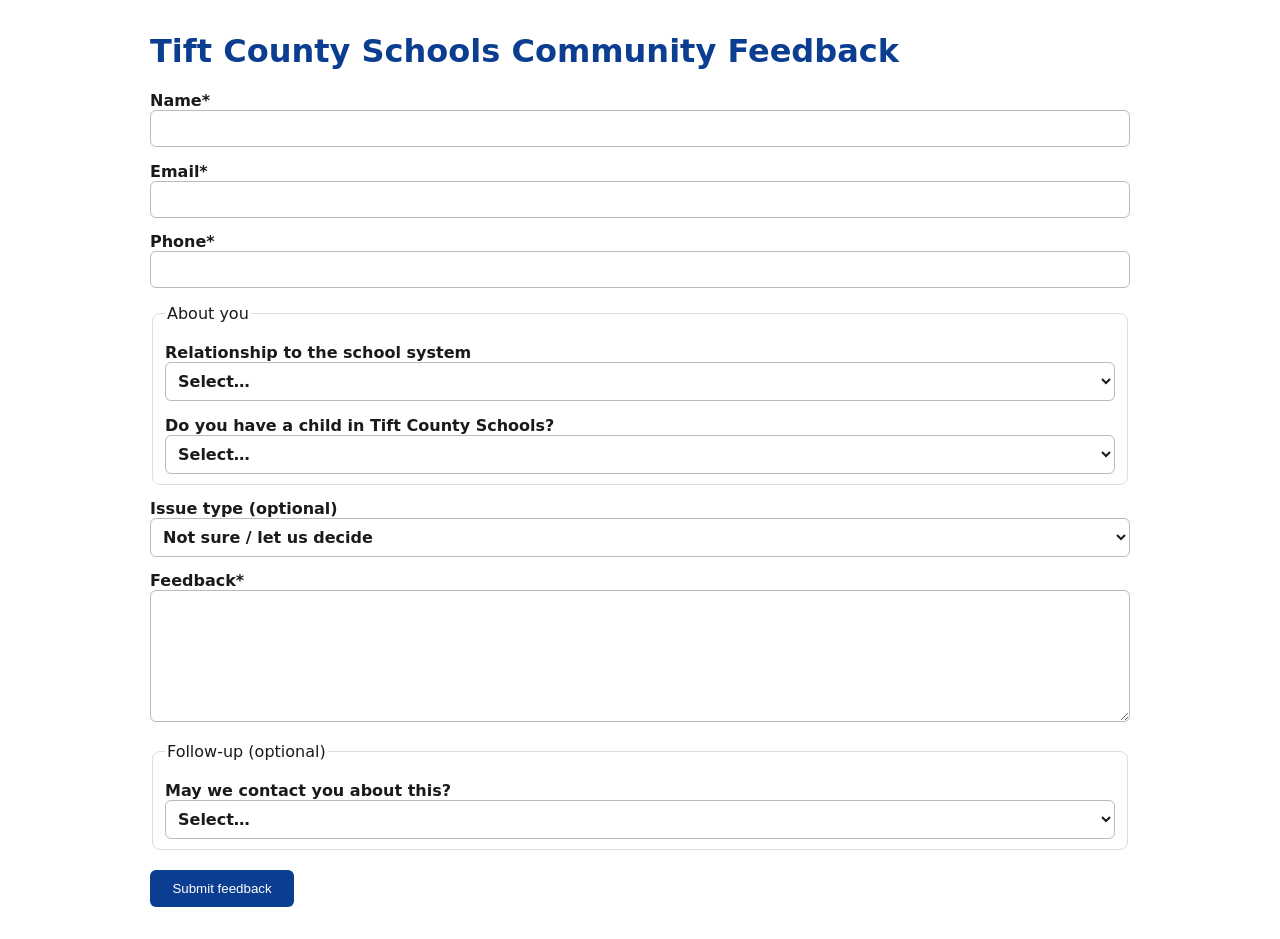
<file: index.html>
<!doctype html><html lang="en"><head><meta charset="utf-8"><meta name="viewport" content="width=device-width,initial-scale=1"><meta name="color-scheme" content="light">
<title>Tift County Schools – Community Feedback</title><link rel="stylesheet" href="style.css"><style>.bspin{display:inline-block;width:14px;height:14px;border:3px solid #d6dde6;border-top-color:#1d4ed8;border-radius:50%;animation:sp .8s linear infinite;vertical-align:-2px;margin-right:6px}@keyframes sp{to{transform:rotate(360deg)}}</style></head><body>
<h1>Tift County Schools Community Feedback</h1><div id="msg"></div>
<form id="f">
<label>Name*<input name="name" required></label><label>Email*<input type="email" name="email" required></label><label>Phone*<input type="tel" name="phone" required></label>
<fieldset><legend>About you</legend>
<label>Relationship to the school system<select name="relationship"><option value="">Select…</option><option>Parent/Guardian</option><option>Student</option><option>Staff</option><option>Community member</option><option>Business owner</option><option>Other</option></select></label>
<label>Do you have a child in Tift County Schools?<select name="has_child" id="hc"><option value="">Select…</option><option>Yes</option><option>No</option></select></label>
<div id="kid" hidden><label>Which school(s)?</label><div class="chk" id="schools"></div><label>Grade level(s)</label><div class="chk" id="grades"></div></div></fieldset>
<label>Issue type (optional)<select name="issue_type"><option value="">Not sure / let us decide</option><option value="sports">Sports</option><option value="education">Education</option><option value="safety">Safety</option><option value="facilities">Facilities</option><option value="transportation">Transportation</option><option value="other">Other</option></select></label>
<label>Feedback*<textarea name="feedback" rows="6" required></textarea></label>
<fieldset><legend>Follow-up (optional)</legend><label>May we contact you about this?<select name="may_contact" id="mc"><option value="">Select…</option><option>Yes</option><option>No</option></select></label>
<div id="cm" hidden><label>Preferred contact method<select name="contact_method"><option value="">Select…</option><option>Email</option><option>Phone call</option><option>Text message</option></select></label></div></fieldset>
<button id="b">Submit feedback</button></form>
<script src="config.js"></script><script>
const SCHOOLS=["Tift County High School","Eighth Street Middle School","J.T. Reddick School","Annie Belle Clark Primary","G.O. Bailey Primary","Len Lastinger Primary","Northside Primary","Charles Spencer Elementary","Matt Wilson Elementary","Omega Elementary","Sixth Street Academy","Tift County Pre-K / Northeast Campus","Other"],GRADES=["Pre-K","K","1","2","3","4","5","6","7","8","9","10","11","12"];
const cb=(n,a)=>a.map(x=>`<label><input type="checkbox" name="${n}" value="${x}"> ${x}</label>`).join('');
schools.innerHTML=cb('schools',SCHOOLS);grades.innerHTML=cb('grades',GRADES);
hc.onchange=()=>kid.hidden=hc.value!=='Yes';mc.onchange=()=>cm.hidden=mc.value!=='Yes';
if(!API)msg.innerHTML='<p class="note">Preview mode: the backend is not connected yet, so submissions are not saved.</p>';
f.onsubmit=async e=>{e.preventDefault();const d=new FormData(f),o={action:'submit'};
 for(const k of d.keys())o[k]=d.getAll(k).length>1||k==='schools'||k==='grades'?d.getAll(k):d.get(k);
 if(o.has_child!=='Yes'){o.schools=[];o.grades=[];} if(o.may_contact!=='Yes')o.contact_method='';
 if(!API){msg.innerHTML='<p class="note">Preview mode — not saved. (Backend not connected.)</p>';return;}
 b.disabled=true;b.innerHTML='<span class="bspin"></span>Sending…';try{const r=await(await fetch(API,{method:'POST',body:JSON.stringify(o)})).json();if(!r.ok)throw Error(r.error||'Error');
  document.body.innerHTML=`<h1>Thank you!</h1><p>Your feedback (reference #${r.id}) was received by Tift County Schools.</p><p><a href="./">Submit another</a></p>`;}
 catch(err){msg.innerHTML=`<p class="err">${err.message}. Please try again.</p>`;b.disabled=false;b.textContent='Submit feedback';}};
</script></body></html>
</file>
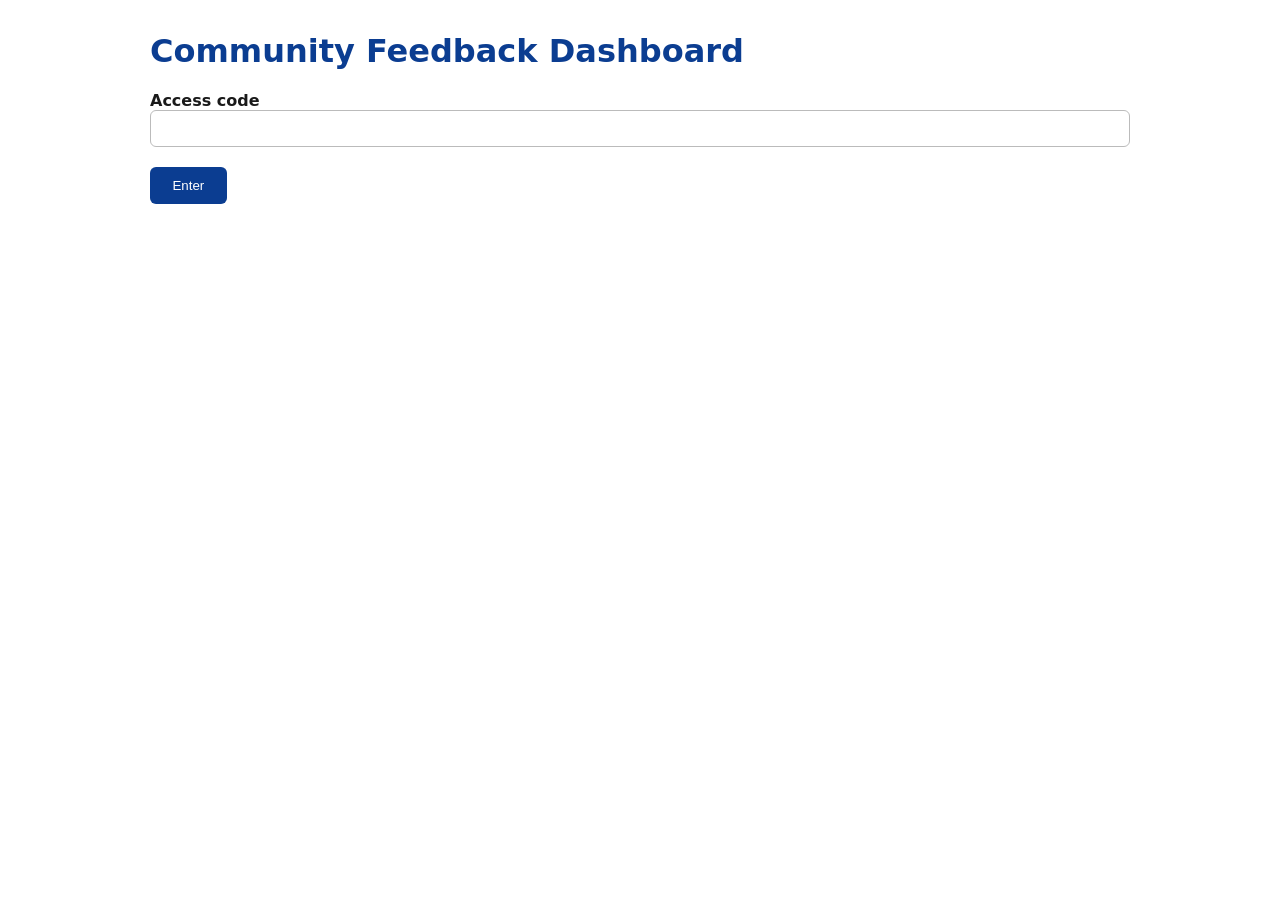
<file: dashboard/index.html>
<!doctype html><html lang="en"><head><meta charset="utf-8"><meta name="viewport" content="width=device-width,initial-scale=1"><meta name="color-scheme" content="light"><meta name="robots" content="noindex">
<title>Feedback Dashboard – Tift County Schools</title><link rel="stylesheet" href="../style.css"><style>#ld{position:fixed;inset:0;background:rgba(255,255,255,.94);color:#1a1a1a;display:flex;flex-direction:column;align-items:center;justify-content:center;gap:14px;font-size:1.25rem;z-index:99}#ld[hidden]{display:none}.spin{width:44px;height:44px;border:5px solid #d6dde6;border-top-color:#1d4ed8;border-radius:50%;animation:sp .8s linear infinite}@keyframes sp{to{transform:rotate(360deg)}}</style></head><body>
<h1>Community Feedback Dashboard</h1><div id="msg"></div>
<form id="lf"><label>Access code<input type="password" id="code" inputmode="numeric" required></label><button>Enter</button></form>
<div id="out"></div><div id="ld" hidden role="status" aria-live="polite"><div class="spin"></div><div>Loading…</div></div>
<script src="../config.js"></script><script>
const e=s=>String(s??'').replace(/[&<>"']/g,c=>({'&':'&amp;','<':'&lt;','>':'&gt;','"':'&quot;',"'":'&#39;'}[c]));
if(!API)msg.innerHTML='<p class="note">Preview mode: backend not connected yet.</p>';
async function load(code,retry){ld.hidden=false;const bt=lf.querySelector('button');bt.disabled=true;try{return await load2(code,retry)}finally{ld.hidden=true;bt.disabled=false}}
async function load2(code,retry){const r=await(await fetch(API,{method:'POST',body:JSON.stringify({action:'list',code,retry:!!retry})})).json();
 if(!r.ok){msg.innerHTML=`<p class="err">${e(r.error)}</p>`;sessionStorage.removeItem('c');lf.hidden=false;return;}
 sessionStorage.setItem('c',code);lf.hidden=true;msg.innerHTML='';
 out.innerHTML=`<p>${r.rows.length} submissions · <a href="#" id="rt">Retry pending AI</a> · <a href="#" id="lo">Log out</a></p><table><tr><th>#</th><th>Contact</th><th>Background</th><th>Feedback</th><th>Category</th><th>Severity</th><th>May contact</th></tr>`+
 (r.rows.map(x=>`<tr class="sev-${e(x.severity)}"><td>${x.id}<br><small>${e(x.created_at)}</small></td><td>${e(x.name)}<br>${e(x.email)}<br>${e(x.phone)}</td>
 <td>${e(x.relationship)}<br>Child in TCS: ${e(x.has_child||'—')}${x.schools?'<br>'+e(x.schools):''}${x.grades?'<br>Grades: '+e(x.grades):''}</td>
 <td>${e(x.feedback)}${x.ai_reason?`<br><small><i>AI: ${e(x.ai_reason)}</i></small>`:''}</td><td>${e(x.category||'—')}${x.issue_type?`<br><small>picked: ${e(x.issue_type)}</small>`:''}</td>
 <td>${x.ai_status==='done'?e(x.severity):'<span class="pending">pending AI</span>'}</td><td>${e(x.may_contact||'—')}${x.contact_method?'<br>'+e(x.contact_method):''}</td></tr>`).join('')||'<tr><td colspan=7>No submissions yet.</td></tr>')+'</table>';
 rt.onclick=ev=>{ev.preventDefault();load(code,true).catch(x=>msg.innerHTML=`<p class="err">${e(x.message)}</p>`)};lo.onclick=ev=>{ev.preventDefault();sessionStorage.removeItem('c');location.reload()};}
lf.onsubmit=ev=>{ev.preventDefault();if(!API){msg.innerHTML='<p class="note">Preview mode: backend not connected, nothing to show.</p>';return;}load(code.value).catch(x=>msg.innerHTML=`<p class="err">${e(x.message)}</p>`)};
if(API&&sessionStorage.getItem('c'))load(sessionStorage.getItem('c')).catch(x=>{lf.hidden=false;msg.innerHTML=`<p class="err">${e(x.message)}</p>`});
</script></body></html>
</file>
<file: style.css>
:root{color-scheme:light}body{font-family:system-ui,sans-serif;background:#fff;color:#1a1a1a;max-width:980px;margin:2rem auto;padding:0 1rem}
h1{color:#0b3d91}label{display:block;margin-top:.9rem;font-weight:600}input,select,textarea{width:100%;padding:.5rem;border:1px solid #bbb;border-radius:6px;background:#fff;color:#1a1a1a;box-sizing:border-box;font:inherit}
fieldset{border:1px solid #ddd;border-radius:8px;margin-top:1rem}.chk label{display:inline-block;font-weight:400;margin-right:1rem}.chk input{width:auto}
button{margin-top:1.2rem;background:#0b3d91;color:#fff;border:0;padding:.7rem 1.4rem;border-radius:6px;cursor:pointer}button:disabled{opacity:.6}
table{border-collapse:collapse;width:100%;font-size:.88rem}td,th{border:1px solid #ddd;padding:.4rem;vertical-align:top;text-align:left}th{background:#f2f5fb}
.sev-urgent{background:#fde2e2}.sev-high{background:#fff0d9}.sev-medium{background:#fffbe0}.sev-low{background:#eaf7ea}.pending{color:#888;font-style:italic}
.note{background:#fff8e1;border:1px solid #f0d78c;padding:.6rem;border-radius:6px}.err{color:#b00}
</file>
